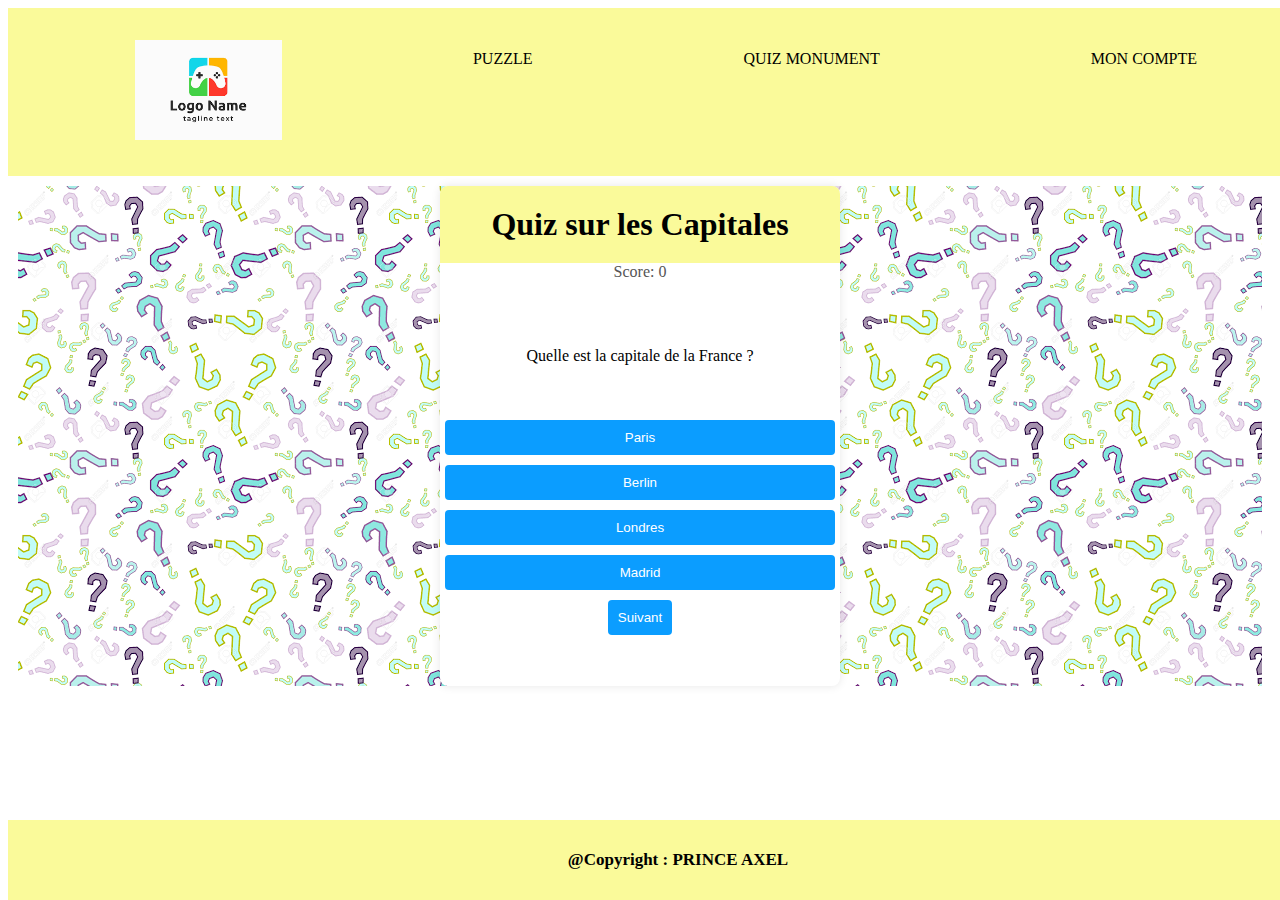
<file: index.html>
<!DOCTYPE html>
<html lang="fr">

<head>

    <meta charset="UTF-8">
    <meta name="viewport" content="width=device-width, initial-scale=1.0">
    <title>Jeu Quiz</title>
    <link rel="stylesheet" href="style.css">

</head>
<body>

    <header>
        <ul class="menu">
            <li><img src="logojeu.png" alt="" /></li>
            
            <li><a href="#" >Puzzle</a>
                <ul class="sous-menu">
                    <li><a href="#">Facile</a></li>
                    <li><a href="#">Moyen</a></li>
                    <li><a href="#">Difficile</a></li>
                </ul>
            </li>

            <li><a href="#">Quiz monument</a>
                <ul class="sous-menu">
                    <li><a href="#">Facile</a></li>
                    <li><a href="#">Moyen</a></li>
                    <li><a href="#">Difficile</a></li>
                </ul>
            </li>

            <li><a href="#">Mon compte</a>
                <ul class="sous-menu">
                    <li><a href="https://drive.google.com/file/d/1j6rKwCqgvOIduWCfceaQ7StQ3xISjA8n/view?usp=drive_link" target="_blank">Ma video</a></li>
                </ul>
            </li>
            
        </ul>
    </header>
    <main>

        <div id="quiz-container">
            <h1>Quiz sur les Capitales</h1>
            <p id="score">Score: 0</p>
            <div id="question-container">
                <!-- La question sera affichée ici  -->
            </div>
            <div id="reponse-buttons" class="btn-container">
                <!-- Les boutons de réponse seront ici-->
            </div>
            <button id="next-button" class="btn" onclick="nextQuestion()">Suivant</button>
        </div>
        
    </main>
    <footer>
        @Copyright : PRINCE AXEL 
    </footer>

    <script src="java.js"></script>
</body>
</html>
</file>
<file: style.css>
header {
    position: relative;
    top: 0;
    background: rgb(250, 250, 154);
    padding: 1em;
    width: 100%;
    text-transform: uppercase;
}

img{
    height: 100px;
}

.menu {
    display: flex;
    list-style: none;
    justify-content: space-evenly;
    gap: 100px;
}

.menu li {
    position: relative; 
}

.menu li a {
    display: flex;
    text-decoration: none;
    color: black;
    padding: 10px 20px;
    text-align: center;
}

.menu li a:hover {
    background: linear-gradient(rgb(250, 250, 154), #ffffff);
}

.sous-menu {
    display: none;
    position: absolute;
    list-style: none;
    text-align: center;
    box-shadow: 0px 8px 16px rgba(0, 0, 0, 0.1);
}

.menu li:hover .sous-menu {
    display: block;
}

.menu .sous-menu li a {
    display: block;
    padding: 10px;
    color: black;
    text-decoration: none;
}

.menu .sous-menu li a:hover {
    background: linear-gradient(rgb(0, 140, 186));
}

main{
    display: flex;
    justify-content: center;
    margin: 10px;
    background-image: url(quiz.png);
    
}

footer {
    position: fixed;
    bottom: 0;
    display: flex;
    justify-content: center;
    width: 100%;
    padding: 30px;
    font-weight: 600;
    font-size: 17px;
    color: rgb(0, 0, 0);
    background: rgb(250, 250, 154);
}


#quiz-container {
    background-color: #fff;
    border-radius: 8px;
    box-shadow: 0 0 10px rgba(0, 0, 0, 0.1);
    overflow: hidden;
    width: 400px;
    text-align: center;
    height: 500px;
}

h1 {
    background: rgb(250, 250, 154);
    color: #000000;
    margin: 0;
    padding: 20px;
}

#score {
    margin-top: 0;
    color: #555;
}

#question-container {
    padding: 50px;
}

.btn-container {
    display: flex;
    flex-direction: column;
}

.btn {
    background-color: #0b9dff;
    color: #fff;
    border: none;
    padding: 10px;
    margin: 5px;
    cursor: pointer;
    border-radius: 4px;
    transition: background-color 0.3s  ,   transform 0.3s;

}

.btn:hover {
    background-color: #72c4fa;
    transform: scale(1.1) translateZ(50px);

}

/* Responsive*/


 @media screen and (max-width: 1200px) {
    main {
        width: 60%;
        padding: 30px;
    }
}


@media screen and (max-width: 800px) {
    main {
        width: 90%;
        padding: 10px;
    }
}
</file>
